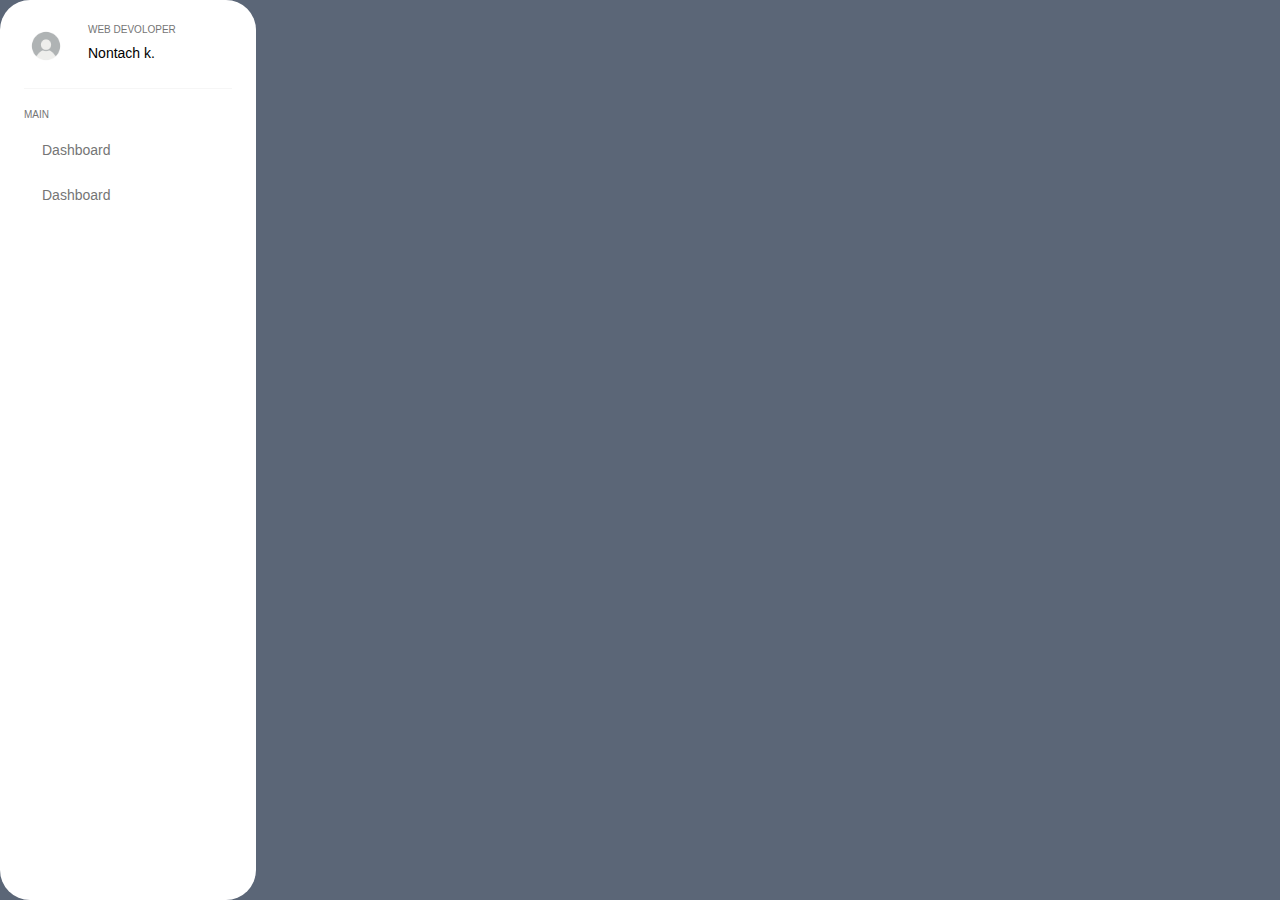
<file: forntend/index.html>
<!DOCTYPE html>
<html lang="en">
<head>
    <meta charset="UTF-8">
    <meta name="viewport" content="width=device-width, initial-scale=1.0">
    

    
    <link rel="stylesheet" href="style.css">
    
    <title>AQI Dashboard</title>

</head>
    <link rel="stylesheet" href="https://fonts.googleapis.com/css?family=Roboto">
    <style>
        body {
            font-family: 'Roboto', sans-serif;
        }
    </style>
<body>
    

    <div class="container">
        <div class="sidebar">
            <div class="head">
                <div class="user-img">
                    <img src="user.png" alt="">
                </div>
                <div class="user-details">
                    <p class="title">web devoloper</p>
                    <p class="name">Nontach k.</p>
                </div>
            </div>
            <div class="nav">
                <div class="menu">
                    <p class="title">Main</p>
                    <ul>
                        <li class="active">
                            <a href="#">
                                <i class="icon "></i>
                                <span class="text">Dashboard</span>
                            </a>
                        </li>
                        <li >
                            <a href="#">
                                <i class="icon"></i>
                                <span class="text">Dashboard</span>
                                
                            </a>
                        </li>
                    </ul>
                </div>
            </div>
        </div>
    </div>



</body>
</html>
</file>
<file: forntend/style.css>
/* reset CSS */
*{
    margin: 0;
    padding: 0;
    box-sizing: border-box;
    font-family: "inter", sans-serif;
}

body {
    background-color: #5b6677;
}
.container {
    width: 100%;
    min-height: 100vh;

}
.sidebar{
    width: 256px;
    height: 100vh;
    display: flex;
    flex-direction: column;
    gap: 20px   ;
    background-color: #fff;
    padding: 24px;
    border-radius: 30px;
}
.sidebar .head{
    display: flex;
    gap: 20px;
    padding-bottom: 20px;
    border-bottom: 1px solid #f6f6f6;

}
.user-img {
    width: 44px;
    height: 44px;
    border-radius: 50%;
    object-fit: cover;
}
.user-img img{
    width: 100%;
    object-fit: cover;
}
.user-details .title, 
.menu .title{
    font-size: 10px;
    font-weight: 500;
    color: #757575;
    text-transform: uppercase;
    margin-bottom: 10px;
}
.user-details .name{
    font-size: 14px;
    font-weight: 500;
}
.menu ul li{
    list-style: none;
    margin-bottom: 5px
}
.menu ul li a{
    display: flex;
    align-items: center;
    gap: 10px;
    font-size: 14px;
    font-weight: 500;
    color: #757575;
    text-decoration: none;
    padding: 12px 8px;
    border-radius: 8px;
    transition: all 0.3s;
}
.menu ul li:hover a,
.menu ul li:active a{
    color: #000;
    background-color: #f6f6f6;
}
.menu ul li .icon{
    font-size: 20px;
}
</file>
